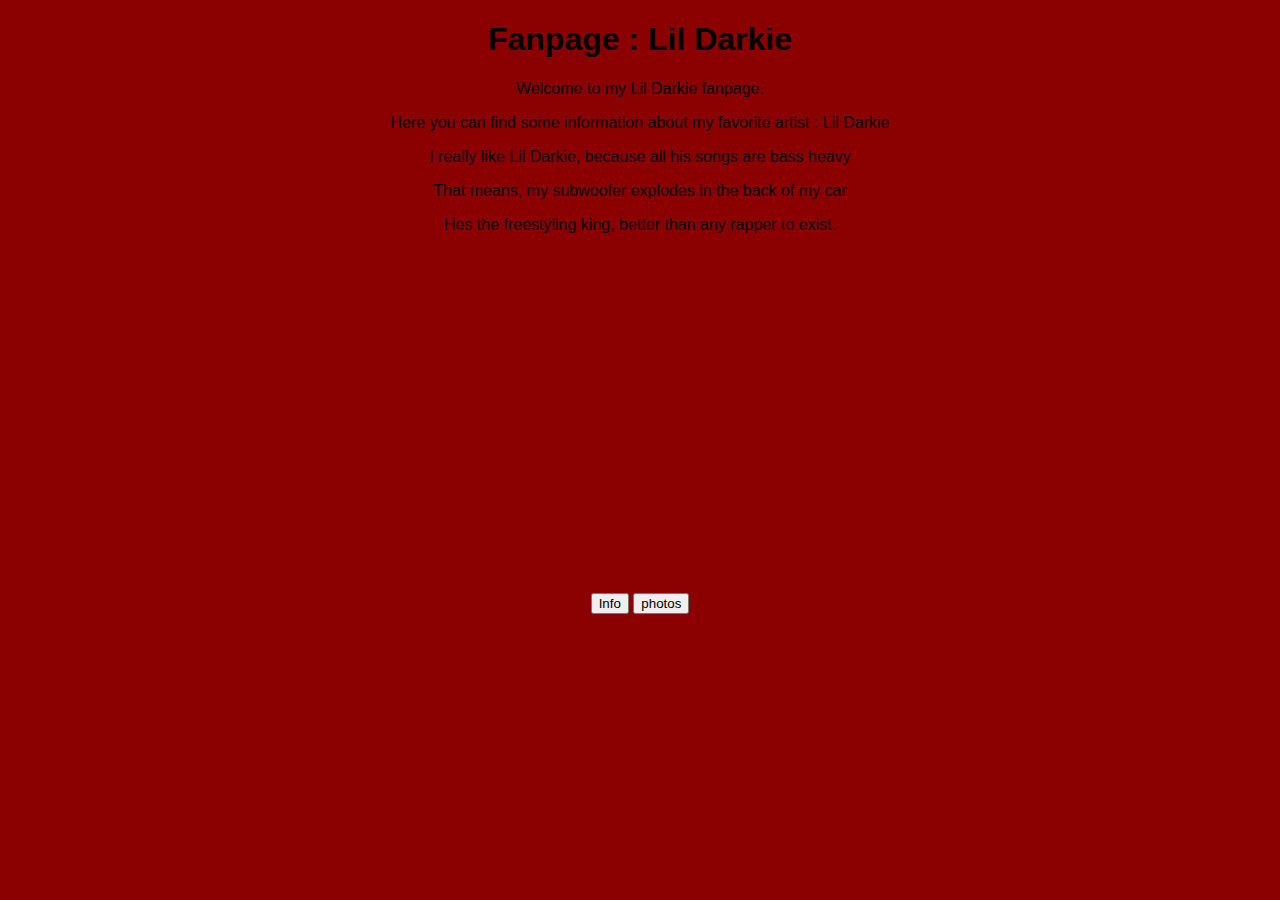
<file: index.html>
<!DOCTYPE html>
<html lang="en">
<head>
    <meta charset="UTF-8">
    <meta name="viewport" content="width=device-width, initial-scale=1.0">
    <title>My Favorite!</title>
    <link rel="stylesheet" href="style.css">
</head>
<body>
    <div class="title">
        <h1>Fanpage : Lil Darkie</h1>
    </div>
    <div class="intro">
        <p>Welcome to my Lil Darkie fanpage. </p>
        <p>Here you can find some information about my favorite artist : Lil Darkie</p>

        <p>I really like Lil Darkie, because all his songs are bass heavy</p>
        <p>That means, my subwoofer explodes in the back of my car</p>
        <p>Hes the freestyling king, better than any rapper to exist.</p>
    </div>
    <div class="youtube">
        <iframe width="560" 
                height="315" 
                src="https://www.youtube.com/embed/LMiAtWUjAJE"
                title="YouTube video player" 
                frameborder="0" 
                allow="accelerometer; autoplay; clipboard-write; encrypted-media; gyroscope; picture-in-picture" 
                allowfullscreen></iframe>
    </div>
    <div class="menu">
        <a href="statistics.html"><input type="button" value="Info"></a>
        <a href="photos.html"><input type="button" value="photos"></a>
    </div>
</body>
</html>
</file>
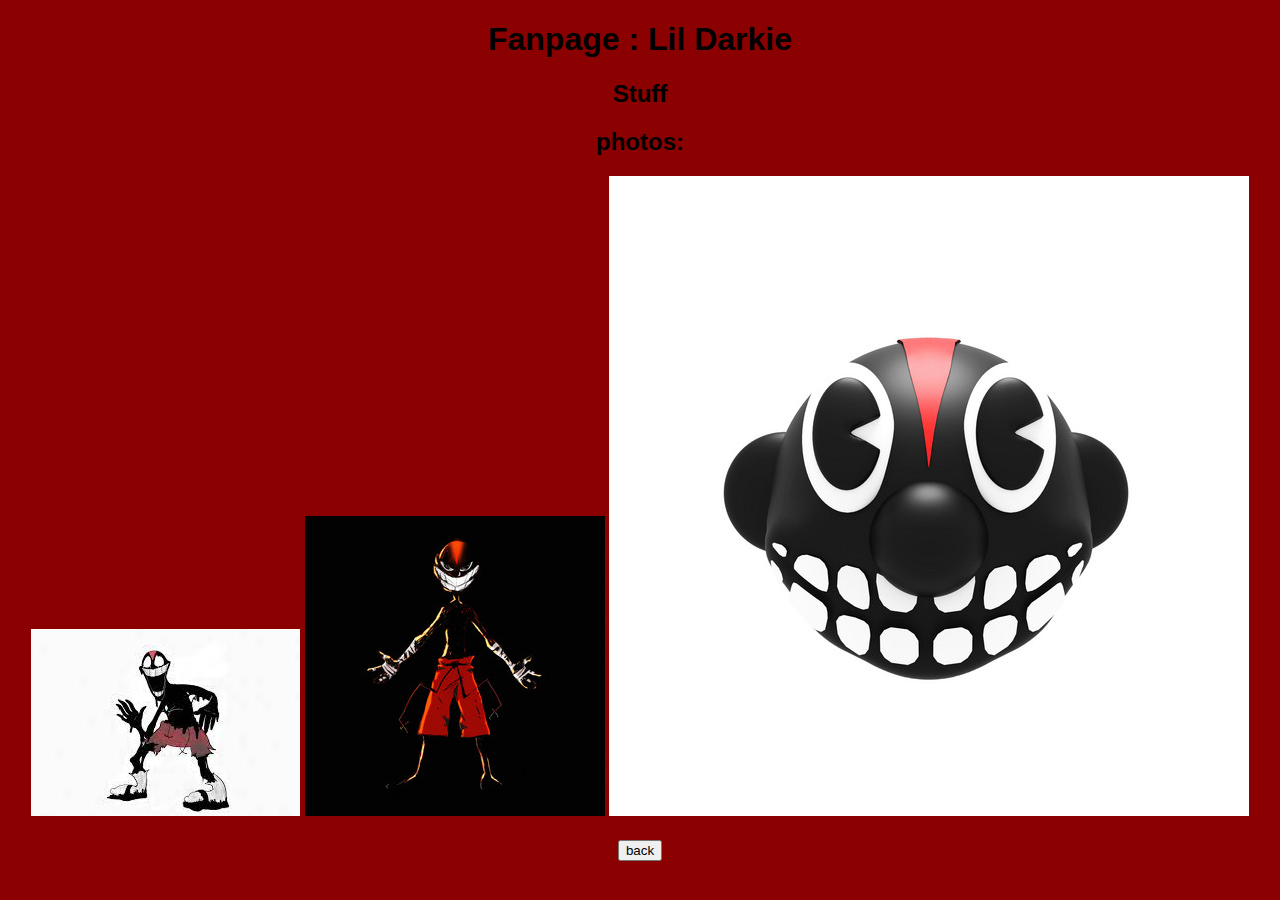
<file: photos.html>
<!DOCTYPE html>
<html lang="en">
<head>
    <meta charset="UTF-8">
    <meta name="viewport" content="width=device-width, initial-scale=1.0">
    <title>Fanpage: Lyrics</title>
    <link rel="stylesheet" href="style.css">
</head>
<body>
    <div class="title">
        <h1>Fanpage : Lil Darkie</h1>
    </div>
    <div class="subtitle">
        <h2>Stuff</h2>
    </div>
    <div class="photos">
        <h2>photos:</h2>
        <img src="img/download.jpg">
        <img src="img/ab67616d00001e028a7684c5a5ec371aff734a75.jpg">
        <img src="img/ab67616d0000b273056090ee900f03e8ba9092a0.jpg">
    </div>
    <a href="index.html"><input type="button" value="back"></a>
</body>
</html>
</file>
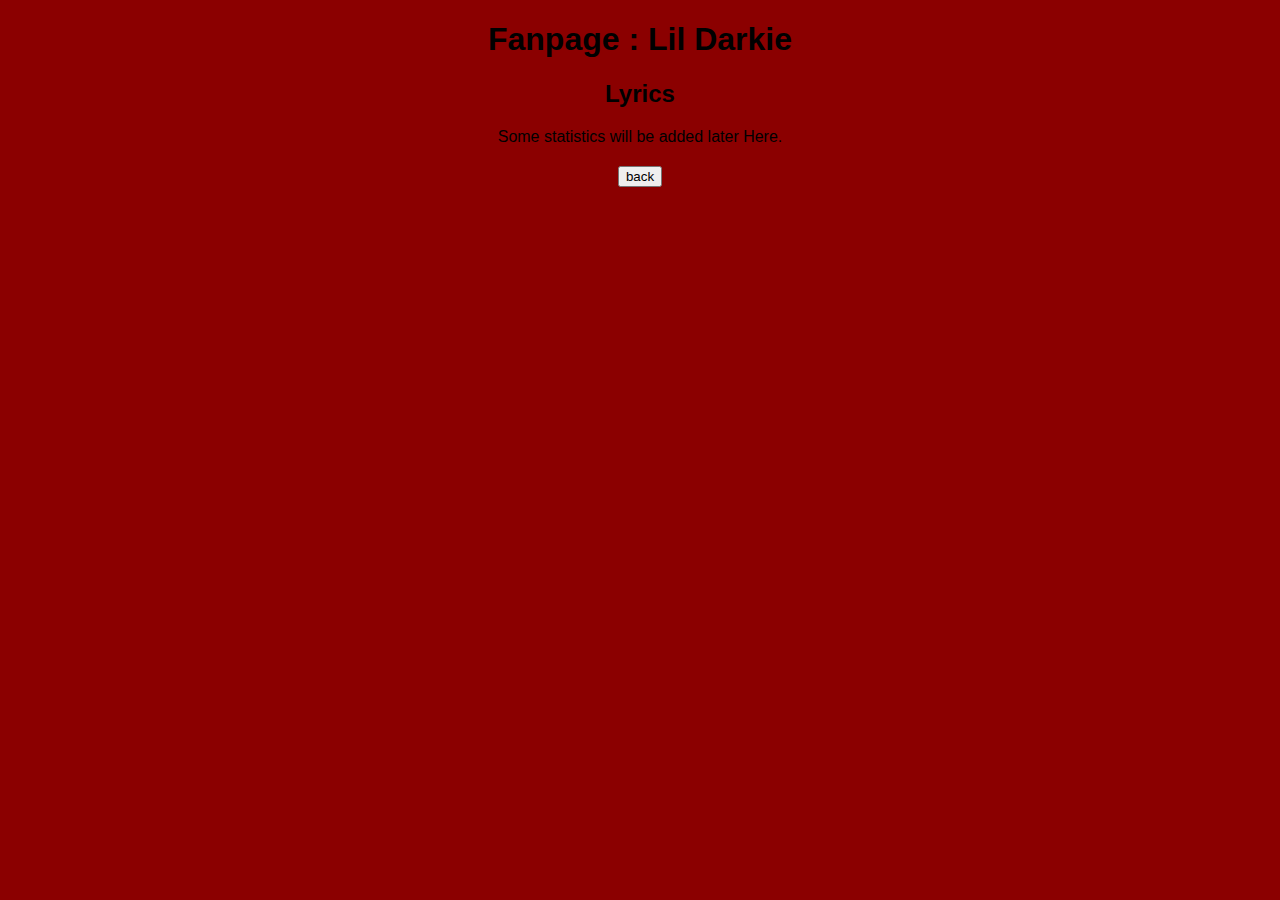
<file: statistics.html>
<!DOCTYPE html>
<html lang="en">
<head>
    <meta charset="UTF-8">
    <meta name="viewport" content="width=device-width, initial-scale=1.0">
    <title>Fanpage: Lyrics</title>
    <link rel="stylesheet" href="style.css">
</head>
<body>
    <div class="title">
        <h1>Fanpage : Lil Darkie</h1>
    </div>
    <div class="subtitle">
        <h2>Lyrics</h2>
    </div>
    <div class="statistics">
        Some statistics will be added later Here.
    </div>
    <a href="index.html"><input type="button" value="back"></a>
</body>
</html>
</file>
<file: style.css>
body{
    text-align: center;
    font-family: 'Trebuchet MS', 'Lucida Sans Unicode', 'Lucida Grande', 'Lucida Sans', Arial, sans-serif;
    background-color: darkred;
}

div{
    margin-bottom: 20px;
}
</file>
